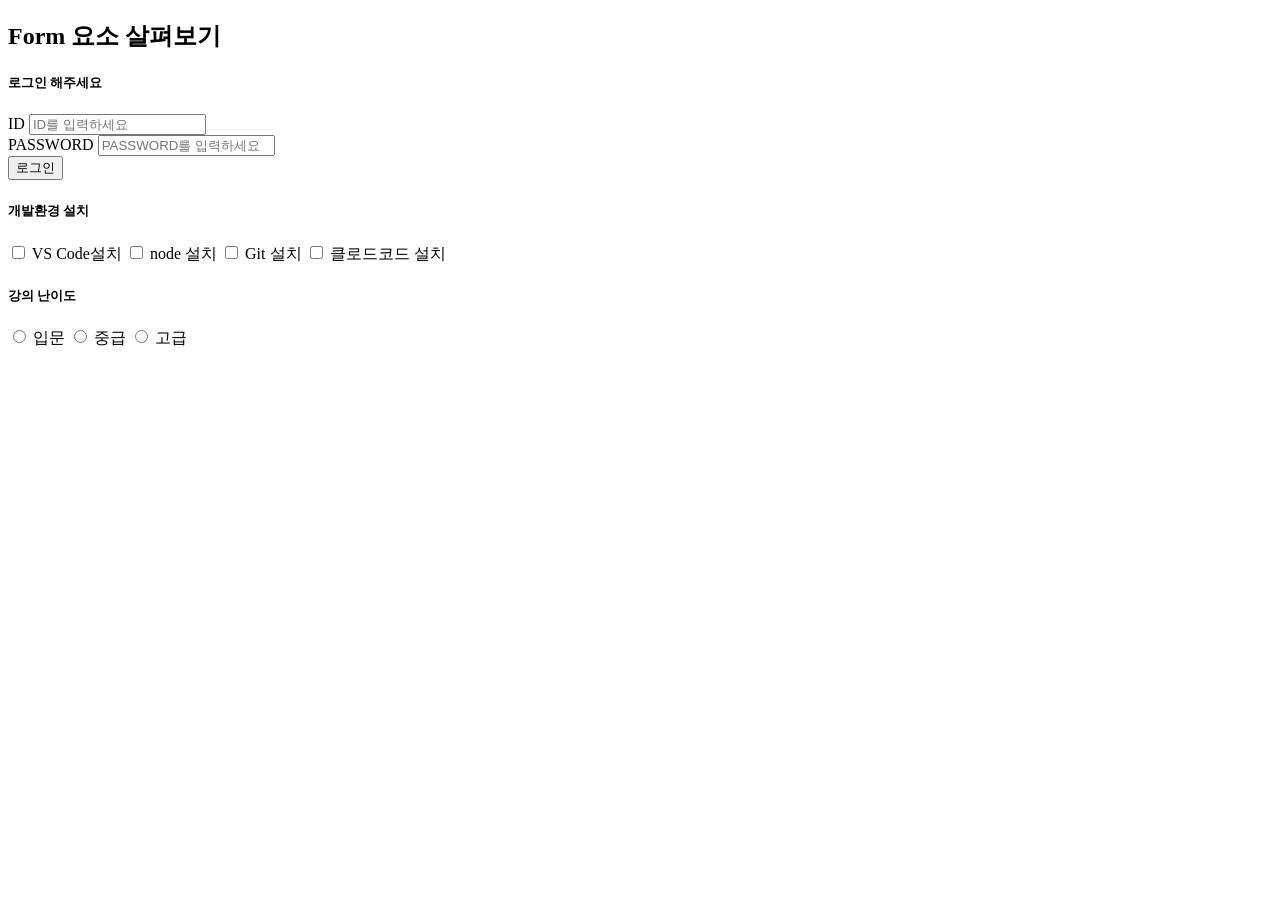
<file: form.html>
<!doctype html>
<html lang="ko">
  <head>
    <meta charset="UTF-8" />
    <meta name="viewport" content="width=device-width, initial-scale=1.0" />
    <title>Form요소</title>
  </head>
  <body>
    <h2>Form 요소 살펴보기</h2>
    <!-- 로그인 박스 -->
    <form>
      <h5>로그인 해주세요</h5>
      <div>
        <label for="userid">ID</label>
        <input
          type="text"
          id="userid"
          name="userid"
          maxlength="50"
          placeholder="ID를 입력하세요"
          required
        />
      </div>
      <div>
        <label for="userpassword">PASSWORD</label>
        <input
          type="password"
          id="userpassword"
          name="userpassword"
          maxlength="20"
          placeholder="PASSWORD를 입력하세요"
          required
        />
      </div>
      <input type="submit" value="로그인" />
    </form>

    <!-- 체크박스 -->
    <form>
      <h5>개발환경 설치</h5>
      <input id="vscode" type="checkbox" name="setup" value="vscode" />
      <label for="vscode">VS Code설치</label>
      <input id="node" type="checkbox" name="setup" value="node" />
      <label for="node">node 설치</label>
      <input id="git" type="checkbox" name="setup" value="git" />
      <label for="git">Git 설치</label>
      <input id="claudecode" type="checkbox" name="setup" value="claudecode" />
      <label for="claudecode">클로드코드 설치</label>
      <!-- 라디오버튼 -->

      <h5>강의 난이도</h5>

      <input id="lv1" type="radio" name="level" value="lv1" />
      <label for="lv1">입문</label>
      <input id="lv2" type="radio" name="level" value="lv2" />
      <label for="lv2">중급</label>
      <input id="lv3" type="radio" name="level" value="lv3" />
      <label for="lv3">고급</label>
    </form>
  </body>
</html>
</file>
